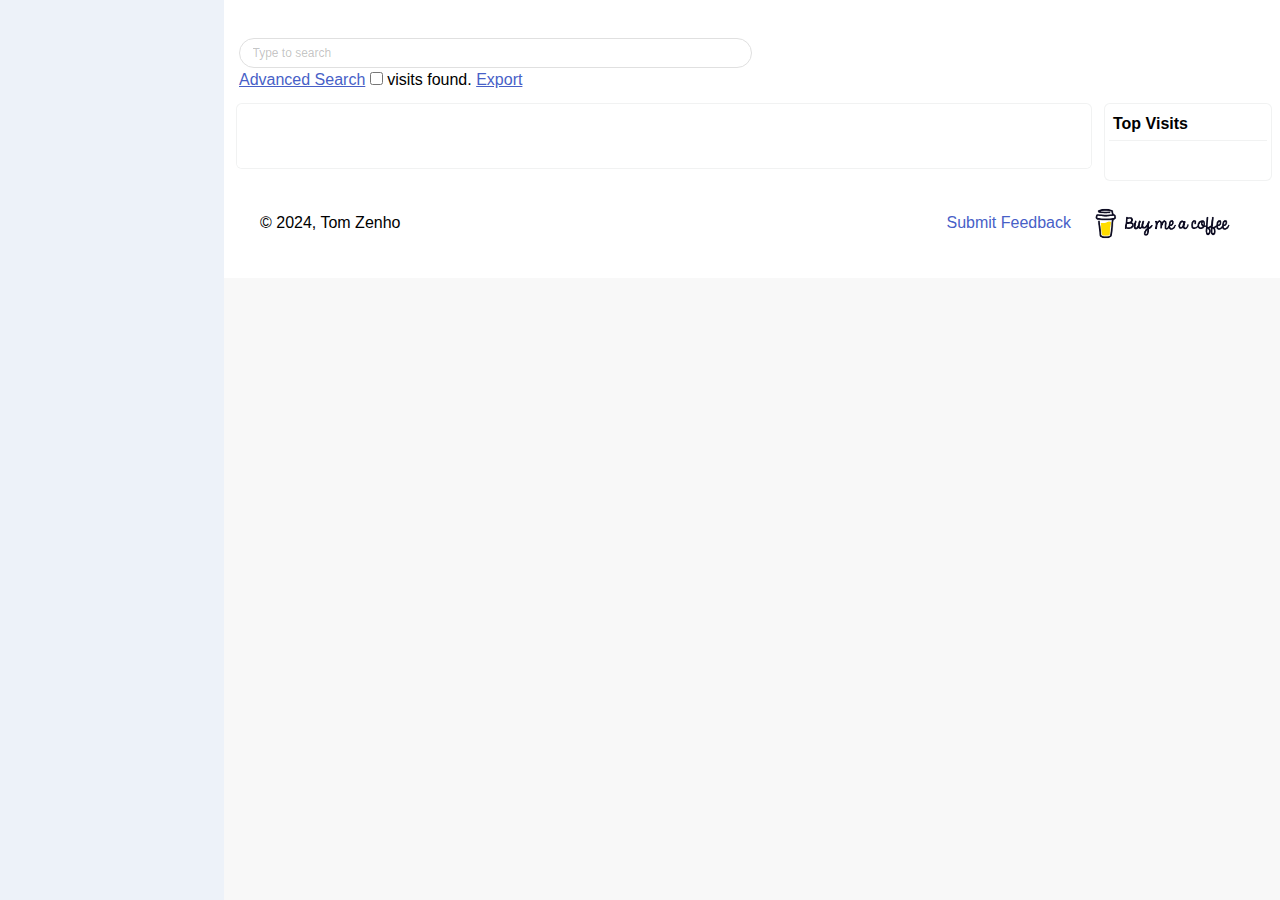
<file: index.html>
<!DOCTYPE html>
<html
  lang="en"
  class="has-aside-left has-aside-mobile-transition has-aside-expanded"
>
  <head>
    <meta charset="utf-8" />
    <meta http-equiv="X-UA-Compatible" content="IE=edge" />
    <meta name="viewport" content="width=device-width, initial-scale=1" />
    <meta
      http-equiv="Content-Security-Policy"
      content="script-src 'self' 'nonce-randomvalue';"
    />
    <!-- style for chrome extensions -->
    <link href="assets/css/bulma.css" rel="stylesheet" />
    <link href="assets/css/material-icons.css" rel="stylesheet" />
    <link href="assets/css/history-plus.css" rel="stylesheet" />

    <!--
  <link href="assets/css/bundle.css" rel="stylesheet" />
  <link href="assets/css/index.css" rel="stylesheet" />
  -->
    <title>__MSG_global_extensionName__</title>
  </head>
  <body>
    <!--/*! UI framework | MIT License | JustBoil.me (https://justboil.me) */-->
    <div id="app">
      <aside
        class="aside is-placed-left is-expanded is-fullheight"
        id="left-sidebar"
      ></aside>
      <section class="section is-main-section pt-0 pl-3 pr-3" id="main-content">
        <div id="top-hosts" class="mt-0"></div>
        <div id="searchTerm">
          <input
            id="search-input"
            class="input is-primary is-small is-rounded"
            autocapitalize="off"
            autocomplete="off"
            type="search"
            spellcheck="false"
            autofocus=""
            placeholder="Type to search"
          />
          <div id="search-result-bar">
            <span id="search-result-mode" name="search-result-mode">
              <a class="navbar-item is-hidden-desktop jb-aside-mobile-toggle">
                <span class="icon"
                  ><i class="mdi mdi-forwardburger mdi-24px"></i
                ></span>
              </a>
              <a
                href="javascript:void(0);"
                class="func-link js-modal-trigger"
                data-target="modal-search"
                id="adv-search-link"
                >Advanced Search</a
              >
              <input
                id="is-advanced-search"
                name="is-advanced-search"
                type="checkbox"
              />
            </span>
            <span id="search-result-count" name="search-result-count"></span>
            <span id="txt_visits_found">visits found</span>.
            <span id="search-result-export">
              <a
                href="javascript:void(0);"
                class="func-link"
                id="search-result-export-link"
              >
                Export
              </a>
            </span>
            <span id="top-paging" class="ml-5"> </span>
          </div>
        </div>
        <div id="syncProgress" class="off">
          <div id="progressBar" class="has-background-info"></div>
          <div id="progressBar2" class="has-background-success"></div>
        </div>
        <div
          id="selection-overlay"
          class="off has-background-success-light card mb-0"
        >
          <div id="main-overlay" class="mdc-touch-target-wrapper">
            <input
              type="hidden"
              name="selected-urls-visits"
              id="selected-urls-visits"
              value=""
            />
            <input
              type="hidden"
              name="selected-urls-list"
              id="selected-urls-list"
              value=""
            />
            <span id="selected-msg"></span>
            <button
              class="button is-small"
              name="ol-btn-clear-selection"
              id="ol-btn-clear-selection"
            >
              Clear Selection
            </button>
            <button
              class="button is-small"
              name="ol-btn-delete-all"
              id="ol-btn-delete-all"
            >
              Delete visits
            </button>
            <button
              class="button is-small"
              name="ol-btn-pin-all"
              id="ol-btn-pin-all"
            >
              Pin URLs
            </button>
            <div class="select is-small">
              <select name="ol-category" id="ol-category">
                <option value="0">-- Move into a category --</option>
                <option value="2">Documents</option>
                <option value="3">Email</option>
                <option value="4">Morning Read</option>
                <option value="5">Tools</option>
                <option value="6">News</option>
                <option value="7">Social</option>
                <option value="8">Entertainment</option>
                <option value="9">Learning</option>
                <option value="10">Shop</option>
                <option value="11">Finance</option>
                <option value="12">Travel</option>
                <option value="13">Hobby</option>
              </select>
            </div>
            <button class="button is-small" name="ol-btn-move" id="ol-btn-move">
              Move
            </button>
          </div>
        </div>
        <div class="main-content columns pt-2">
          <div class="column is-10">
            <div class="card has-table has-table-container-upper-radius">
              <div class="card-content">
                <div class="table">
                  <div
                    class="table-wrapper has-mobile-cards"
                    id="history-urls"
                  ></div>
                  <div class="notification">
                    <div class="level">
                      <div class="level-left">
                        <div class="level-item">
                          <div
                            class="buttons has-addons"
                            id="page-buttons"
                          ></div>
                        </div>
                      </div>
                      <div class="level-right">
                        <div class="level-item">
                          <small id="page-of-total"></small>
                        </div>
                      </div>
                    </div>
                  </div>
                </div>
              </div>
            </div>
          </div>
          <div class="column card mr-2 mt-3 p-1">
            <header class="card-header p-0">
              <p class="card-header-title m-0 p-1" id="section_name_top_visits">
                Top Visits
              </p>
            </header>
            <div class="card-content p-1 table">
              <div class="content p-0 table-wrapper" id="top-urls"></div>
            </div>
          </div>
        </div>
        <footer class="footer">
          <div class="container-fluid">
            <div class="level">
              <div class="level-left">
                <div class="level-item">© 2024, Tom Zenho</div>
              </div>
              <div class="level-right">
                <div class="level-item">
                  <div class="logo">
                    <a
                      href="https://sites.google.com/view/history-plus-extension/feeback"
                      id="link-submit-feedback"
                      >Submit Feedback</a
                    >
                  </div>
                  <div class="logo">
                    <a
                      href="https://www.buymeacoffee.com/historyplus"
                      target="_blank"
                      ><img
                        src="assets/icon/buy-me-a-coffee.png"
                        alt="Buy Me A Coffee"
                        style="
                          height: 45px !important;
                          width: 163px !important;
                          margin-left: 10px;
                        "
                    /></a>
                  </div>
                </div>
              </div>
            </div>
          </div>
        </footer>
      </section>
    </div>

    <div class="modal hidden" id="modal-progress">
      <div class="modal-background"></div>
      <div class="modal-card">
        <header class="modal-card-head">
          <div class="modal-card-title" id="modal-title"></div>
          <button class="delete" aria-label="close"></button>
        </header>
        <section class="modal-card-body p-2">
          <div id="modal-subtitle"></div>
          <div id="modal-syncProgress">
            <div id="modal-progressBar"></div>
            <div id="modal-progressBar2"></div>
          </div>
        </section>
      </div>
    </div>

    <div class="modal hidden" id="modal-search">
      <div class="modal-background"></div>
      <div class="modal-card">
        <header class="modal-card-head">
          <p
            class="modal-card-title i18n_message"
            data-i18n_name="top_search_advanced_search"
          >
            Advanced Search
          </p>
          <button class="delete" aria-label="close"></button>
        </header>
        <section class="modal-card-body">
          <div id="modal-searchPanel">
            <span
              class="left i18n_message"
              data-i18n_name="UI_advanced_search_keywords"
              >Keywords</span
            >
            <span class="right">
              <input type="text" id="search-keywords" name="search-keywords" />
            </span>
            <span
              class="left i18n_message"
              data-i18n_name="UI_advanced_search_date_range"
              >Date Range</span
            >
            <span class="right">
              <input
                type="date"
                id="search-date-from"
                name="search-date-from"
              />
              to
              <input type="date" id="search-date-to" name="search-date-to" />
            </span>
            <span
              class="left i18n_message"
              data-i18n_name="UI_advanced_search_domain"
              >Domain</span
            >
            <span class="right">
              <div class="tooltip">
                <input type="text" id="search-domain" name="search-domain" />
                <span class="tooltiptext has-background-success-light">
                  <span class="hightlight">Format:</span> <br />
                  <span class="hightlight">example.com</span> matches
                  example.com and *.example.com<br />
                  <span class="hightlight">=example.com</span> matches
                  example.com only<br />
                  <span class="hightlight">a.com,b.com</span> use commas to list
                  all domains to match<br /><br /><br />
                </span>
              </div>
            </span>
            <span class="left">URL</span>
            <span class="right">
              <input type="text" id="search-url" name="search-url" />
            </span>
          </div>
        </section>
        <footer class="modal-card-foot">
          <div class="buttons">
            <button
              type="button"
              id="search-submit"
              name="search-submit"
              class="button is-success i18n_message"
              data-i18n_name="UI_button_search"
            >
              Search
            </button>
            <button
              type="button"
              id="search-clear"
              name="search-clear"
              class="button is-success i18n_message"
              data-i18n_name="UI_button_clear"
            >
              Clear
            </button>
            <button
              type="button"
              id="search-close"
              name="search-close"
              class="button i18n_message"
              data-i18n_name="UI_button_close"
            >
              Close
            </button>
          </div>
        </footer>
      </div>
    </div>

    <div class="overlay hidden" id="overlay-backdrop"></div>
  </body>

  <script type="text/javascript" src="config.js"></script>
  <script type="text/javascript" src="assets/js/domain_root.js"></script>
  <script type="text/javascript" src="assets/js/settings.js"></script>
  <script type="text/javascript" src="assets/js/utils.js"></script>
  <script type="text/javascript" src="assets/js/ui.js"></script>
  <script type="text/javascript" src="assets/js/worker.lib.js"></script>
  <script type="text/javascript" src="assets/js/db_service.js"></script>
  <script type="text/javascript" src="assets/js/external/FileSaver.js"></script>
  <script type="text/javascript" src="assets/js/external/jszip.js"></script>
  <script type="text/javascript" src="assets/js/export.js"></script>
  <script type="text/javascript" src="assets/js/index.js"></script>
</html>
</file>
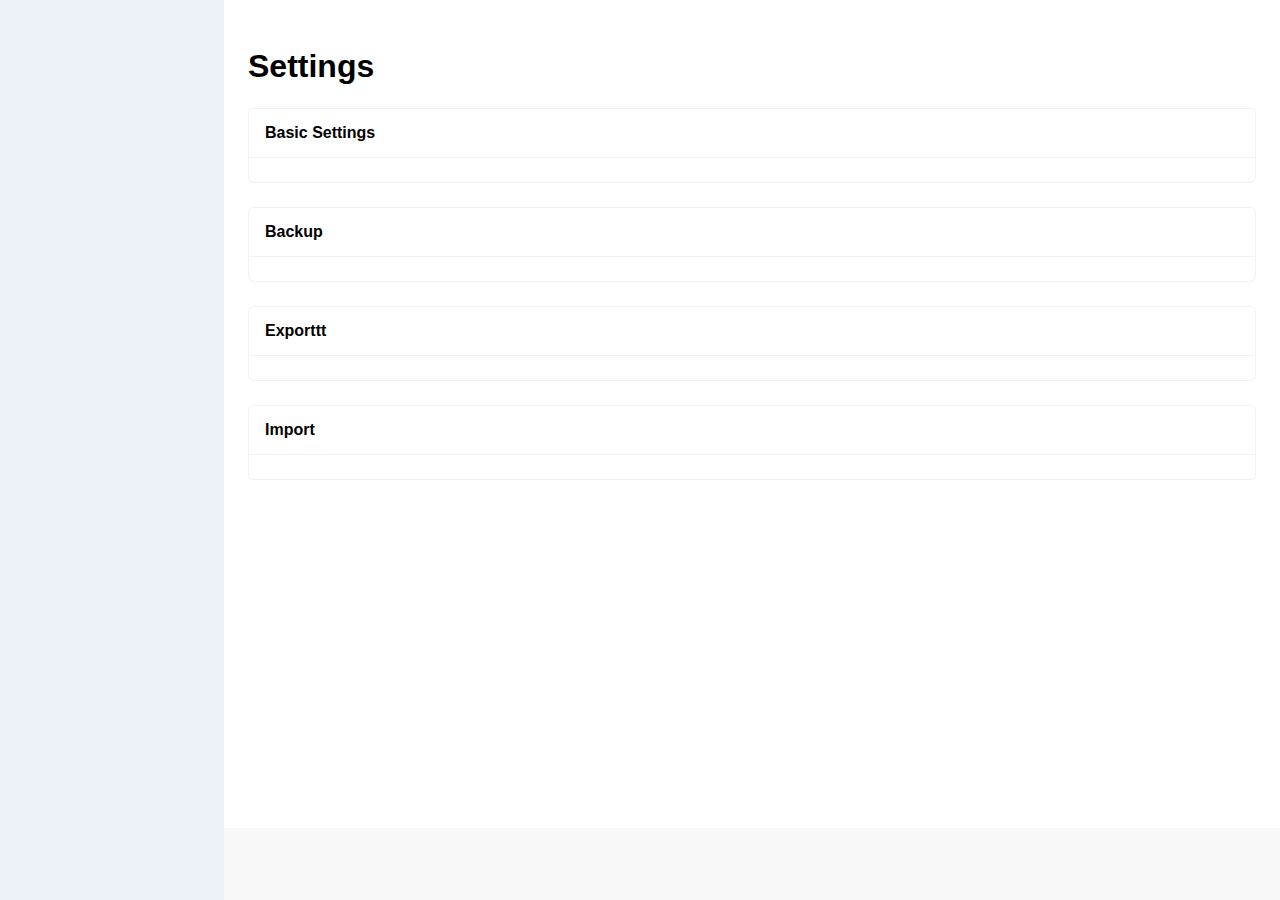
<file: options.html>
<!DOCTYPE html>
<html
  lang="en"
  class="has-aside-left has-aside-mobile-transition has-aside-expanded"
>
  <head>
    <meta charset="utf-8" />
    <meta http-equiv="X-UA-Compatible" content="IE=edge" />
    <meta name="viewport" content="width=device-width, initial-scale=1" />
    <meta
      http-equiv="Content-Security-Policy"
      content="default-src 'self' *127.0.0.1"
    />
    <!-- style for chrome extensions -->
    <link href="assets/css/bulma.css" rel="stylesheet" />
    <link href="assets/css/material-icons.css" rel="stylesheet" />
    <link href="assets/css/history-plus.css" rel="stylesheet" />
    <title>History+ : Settings</title>
  </head>
  <body>
    <div id="app">
      <aside
        class="aside is-placed-left is-expanded is-fullheight"
        id="left-sidebar"
      ></aside>
      <section class="section is-main-section" id="main-content">
        <div id="options-panel">
          <h1
            class="title mt-5 i18n_message"
            data-i18n_name="UI_title_settings"
          >
            Settings
          </h1>

          <div class="card">
            <header class="card-header">
              <p
                class="card-header-title i18n_message"
                data-i18n_name="UI_title_basic_settings"
              >
                Basic Settings
              </p>
            </header>
            <div class="content p-3">
              <div id="setting-start-page"></div>
              <div id="setting-pagesize"></div>
            </div>
          </div>

          <div class="card">
            <header class="card-header">
              <p
                class="card-header-title i18n_message"
                data-i18n_name="UI_title_backup"
              >
                Backup
              </p>
            </header>
            <div class="content p-3">
              <div id="setting-backup"></div>
            </div>
          </div>

          <div class="card">
            <header class="card-header">
              <p
                class="card-header-title i18n_message"
                data-i18n_name="UI_title_export"
              >
                Exporttt
              </p>
            </header>
            <div class="content p-3">
              <div id="setting-export"></div>
            </div>
          </div>

          <div class="card">
            <header class="card-header">
              <p
                class="card-header-title i18n_message"
                data-i18n_name="UI_title_import"
              >
                Import
              </p>
            </header>
            <div class="content p-3">
              <div id="setting-import"></div>
            </div>
          </div>

          <div id="vSpace"></div>
        </div>
      </section>
    </div>

    <div class="modal hidden" id="modal-progress">
      <div class="modal-background"></div>
      <div class="modal-card">
        <header class="modal-card-head">
          <div class="modal-card-title" id="modal-title"></div>
          <button class="delete" aria-label="close"></button>
        </header>
        <section class="modal-card-body p-2">
          <div id="modal-subtitle"></div>
          <div id="modal-syncProgress">
            <div id="modal-progressBar"></div>
            <div id="modal-progressBar2"></div>
          </div>
        </section>
      </div>
    </div>

    <div class="overlay hidden" id="overlay-backdrop"></div>
  </body>
  <script type="text/javascript" src="config.js"></script>
  <script type="module" src="assets/js/i18n.js"></script>
  <script type="text/javascript" src="assets/js/settings.js"></script>
  <script type="text/javascript" src="assets/js/utils.js"></script>
  <script type="text/javascript" src="assets/js/ui.js"></script>
  <script type="text/javascript" src="assets/js/worker.lib.js"></script>
  <script type="text/javascript" src="assets/js/db_service.js"></script>
  <script type="text/javascript" src="assets/js/external/FileSaver.js"></script>
  <script type="text/javascript" src="assets/js/external/jszip.js"></script>
  <script type="text/javascript" src="assets/js/export.js"></script>
  <script type="text/javascript" src="assets/js/import.js"></script>
  <script type="text/javascript" src="assets/js/options.js"></script>
</html>
</file>
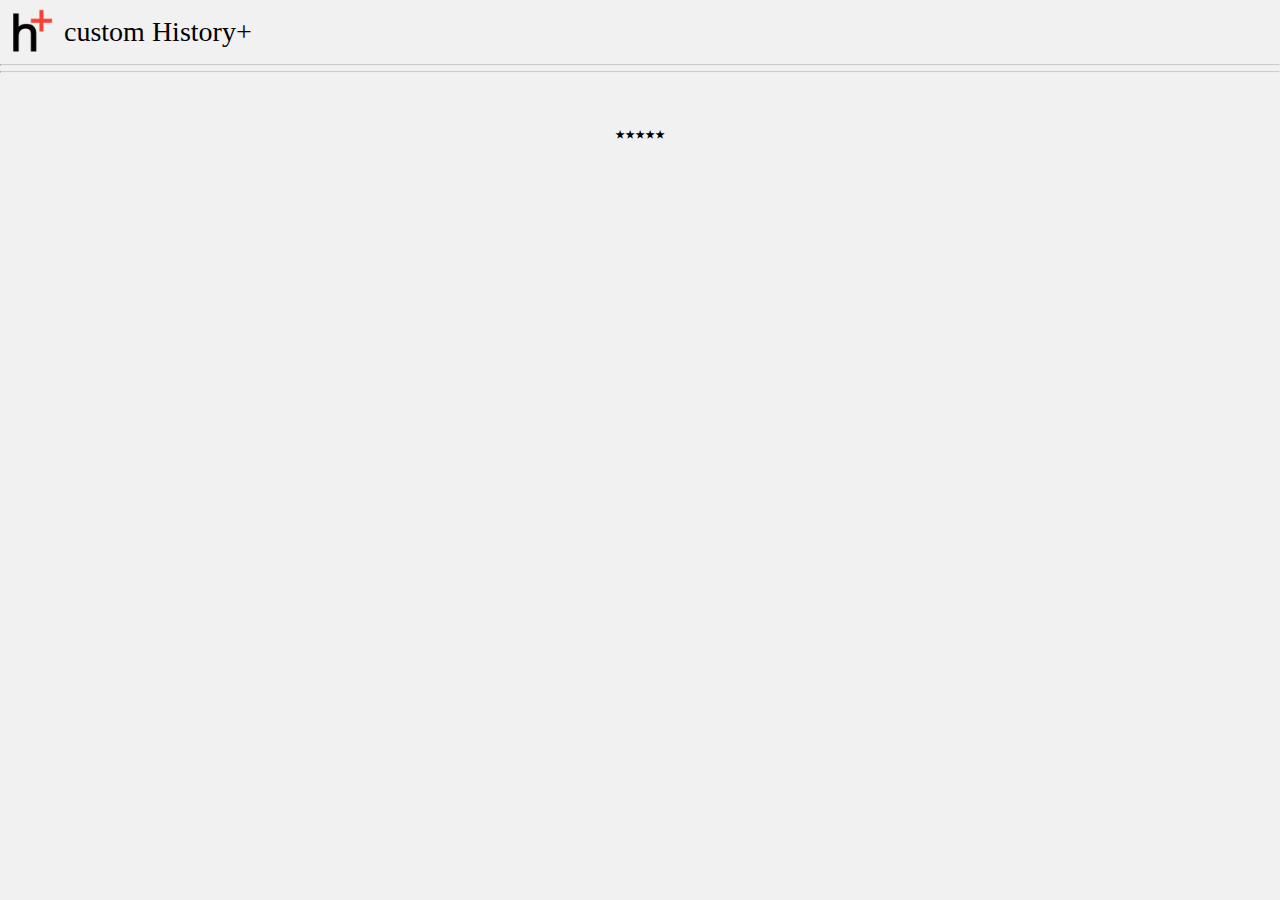
<file: popup.html>
<!DOCTYPE html>
<html>
  <head>
    <meta charset="utf-8" />
    <meta
      name="viewport"
      content="width=device-width, initial-scale=1, shrink-to-fit=no"
    />
    <style>
      * {
        margin: 0;
        padding: 0;
        -webkit-font-smoothing: antialiased;
        -moz-osx-font-smoothing: grayscale;
        box-sizing: border-box;
      }

      body {
        min-width: 280px;
        min-height: 230px;
        padding: 0;
        margin: 0;
        background: #f1f1f1;
      }

      .logo {
        display: flex;
        padding: 8px;
        align-items: center;
      }

      img {
        height: 48px;
        width: 48px;
        margin-right: 8px;
      }

      h1 {
        font-size: 28px;
        font-weight: 300;
        overflow-wrap: break-word;
      }

      h2 {
        font-size: 16px;
        font-weight: 300;
        overflow-wrap: break-word;
        margin: 5px 3px;
      }

      .setting  {
        transition: background-color 150ms cubic-bezier(0.4, 0, 0.2, 1) 0ms;
      }

      .setting:hover {
        background-color: rgba(0, 0, 0, 0.08);
      }

      .switch-input {
        display: none;
      }
      .switch-label {
        font-size: 14px;
        position: relative;
        display: block;
        min-width: 112px;
        cursor: pointer;
        font-weight: 500;
        text-align: left;
        padding: 16px 0 16px 44px;
        margin-left: 14px;
        user-select: none;
      }

      .switch-label:before,
      .switch-label:after {
        content: "";
        position: absolute;
        margin: 0;
        outline: 0;
        top: 50%;
        -ms-transform: translate(0, -50%);
        -webkit-transform: translate(0, -50%);
        transform: translate(0, -50%);
        -webkit-transition: all 0.3s ease;
        transition: all 0.3s ease;
      }
      .switch-label:before {
        left: 1px;
        width: 34px;
        height: 14px;
        background-color: #9e9e9e;
        border-radius: 8px;
      }
      .switch-label:after {
        left: 0;
        width: 20px;
        height: 20px;
        background-color: #fafafa;
        border-radius: 50%;
        box-shadow: 0 3px 1px -2px rgba(0, 0, 0, 0.14),
          0 2px 2px 0 rgba(0, 0, 0, 0.098), 0 1px 5px 0 rgba(0, 0, 0, 0.084);
      }
      .switch-label .toggle--on {
        display: none;
      }
      .switch-label .toggle--off {
        display: inline-block;
      }
      .switch-input:checked + .switch-label:before {
        background-color: #a5d6a7;
      }
      .switch-input:checked + .switch-label:after {
        background-color: #4caf50;
        -ms-transform: translate(80%, -50%);
        -webkit-transform: translate(80%, -50%);
        transform: translate(80%, -50%);
      }
      .switch-input:checked + .switch-label .toggle--on {
        display: inline-block;
      }
      .switch-input:checked + .switch-label .toggle--off {
        display: none;
      }

      hr {
        border-top: 1px solid #ccc;
      }

      .teaser {
        display: block;
        height: 100px;
        width: 100%;
        background: #f1f1f1;
        border: none;
        cursor: pointer;
        display: flex;
        align-items: center;
        justify-content: center;
        text-decoration: none;
        color: black;
        font-size: 1.2rem;
        transition: background-color 150ms cubic-bezier(0.4, 0, 0.2, 1) 0ms;
      }

      .teaser:hover {
        background-color: rgba(0, 0, 0, 0.08);
      }
    </style>
  </head>
  <body>
    <div class="logo">
      <img src="../assets/icon/history_plus_128.png" />
      <h1>custom History+</h1>
    </div>

    <hr />
    <h2
      id="pop_description"
      class="i18n_message"
      data-i18n_name="UI_popup_description"
    ></h2>

    <hr />

    <a href="#" target="_blank" class="teaser">
      <div style="text-align: center">
        <span
          data-message="rate_this_extension"
          id="pop_rating"
          class="i18n_message"
          data-i18n_name="UI_popup_rating"
        ></span>
        <br />
        ⭑⭑⭑⭑⭑
      </div>
    </a>
  </body>
</html>

<script type="text/javascript" src="config.js"></script>
<script type="module" src="assets/js/i18n.js"></script>
<script type="module" src="assets/js/popup.js"></script>
</file>
<file: assets/css/history-plus.css>
/* Add CSS variables for theming at the root level */
:root {
    /* Light theme (default) */
    --bg-color: #ffffff;
    --text-color: #000000;
    --secondary-bg: #f5f5f5;
    --tooltip-bg: #DDDDDD;
    --border-color: #e0e0e0;
    --link-color: #485fc7;  /* Default link color */
    --link-hover-color: #3850b7;  /* Default hover color */
    --line-color: #DDDDDD;
    --progress-bar-bg: grey;
    --progress-bar1-color: #2222FF;
    --progress-bar2-color: green;
    --aside-bg:#edf2f9;
    --overlay-bg: rgba(0, 0, 0, 0.5);
    --menu-on-bg: #00d1b2;
    --setion-border-color: rgba(24, 28, 33, 0.06);
}

/* Dark theme */
[data-theme="dark"] {
    --bg-color: #1a1a1a;
    --text-color: #ffffff;
    --secondary-bg: #2d2d2d;
    --tooltip-bg: #3d3d3d;
    --border-color: #404040;
    --link-color: #EFEFEF;  /* Lighter blue for better contrast in dark mode */
    --link-hover-color: #a3b8ff;  /* Even lighter on hover */
    --line-color: #333333;
    --progress-bar-bg: #404040;
    --progress-bar1-color: #4444ff;
    --progress-bar2-color: #008000;
    --aside-bg:#3d3d3d;
    --overlay-bg: rgba(0, 0, 0, 0.7);
    --menu-on-bg: #CCC;
    --setion-border-color: #DDD;
}

/* Update existing styles to use variables */
body {
    background-color: var(--bg-color);
    color: var(--text-color);
}

aside.aside {
    background: var(--aside-bg);
}

aside.aside .aside-tools {
    background: var(--aside-bg);
    color: var(--text-color);
}

aside.aside .aside-settings {
    background: var(--aside-bg);
}

aside.aside .aside-settings span.icon {
    color: var(--text-color);
}
aside.aside .menu-list a.on {
    background: var(--menu-on-bg);
}

.table,.notification,.card-header,.card, .footer,.card-header-title, .button[disabled],#main-overlay, 
.has-background-success-light, .title {
    background-color: var(--bg-color);
    color: var(--text-color);
}

.card .card-header {
    border-bottom: 1px solid var(--setion-border-color);
}

.card {
    border: 1px solid var(--setion-border-color);
}

.table th {
    color: var(--text-color);
}

.table td, .table th {
    border-top: 1px solid var(--line-color);
}

#vSpace {
    min-height: 300px;
}

#main-content{

}

.host-icon {
    background-repeat: no-repeat;
    height: 32px;
    width: 32px;
    display: block;
    float: left;
    cursor: pointer;
    text-align: center;
}

#top-hosts{
    justify-content: center;
    position: sticky; 
    background-color: var(--bg-color);
    top: 0;
    z-index: 100;
    min-height: 35px;
}
#top-hosts a {
  display: block;
}

#top-hosts a.off {
    border-top-left-radius: 0px;
    border-top-right-radius: 0px;
    border: 0px sold white;
}

#top-hosts a.on img{
  opacity: 1;
  filter: alpha(opacity=100); /* msie */
  filter: grayscale(0);
}

#top-hosts a.off img{
  opacity: 0.4;
  filter: alpha(opacity=40); /* msie */
  filter: grayscale(1);
}

#searchTerm {
    background-color: var(--bg-color);
    font-size: medium;
    padding: 3px;
    position: sticky; 
    top: 35px;
    z-index: 100;
}

#search-input {
    cursor: text;
    min-width: 350px;
    width: 50%;
    background-color: var(--bg-color);
    color: var(--text-color);
    border-color: var(--border-color);
}

#top-paging .button{
    padding: 1px 5px;
    height: 24px;
}

#top-paging input {
    padding: 1px 5px;
    width: 60px;
    text-align: center;
}

#page-buttons input {
    padding: 1px 5px;
    margin-left: 2px;
    height: 30px;
    width: 60px;
    text-align: center;
}

#page-buttons .button {
    margin-bottom: 0;
}

div.on {
    display: block;
}
div.off {
    display: none;
}

#syncProgress {
    flex: 1;
    background-color: grey;
}

a.func-link {
    text-decoration: underline;
    color: var(--link-color);
}

a.func-link:hover {
    text-decoration: underline;
    color: var(--link-hover-color);
}

#modal-searchPanel span{
    height: 32px;
    vertical-align: middle;
}
#modal-searchPanel .left {
    display: block;
    float: left;
    clear: left;
    text-align: right;
    width: 20%;
}
#modal-searchPanel .right {
    display: block;
    float: right;
    clear: right;
    text-align: left;
    width: 76%;
}
#modal-searchPanel input[type="text"] {
    width: 76%;
    min-width: 200px;
}

.tooltip input[type="text"] {
    width: 76%;
    min-width: 200px;
}

.tooltip {
    position: relative;
    display: inline-block;
    width: 100%;
}

.tooltip .tooltiptext {
    visibility: hidden;
    width: 100%;
    min-width: 300px;
    background-color: var(--tooltip-bg);
    color: var(--text-color);
    text-align: left;
    border-radius: 6px;
    padding: .5rem;
    position: absolute;
    z-index: 1;
    bottom: 32px;
    left: 0%;
    margin-left: 0px;
    font-family: sans-serif;
    min-height: 60px;
}

.tooltip .tooltiptext::after {
    content: "";
    position: absolute;
    top: 100%;
    left: 10%;
    margin-left: -5px;
    border-width: 5px;
    border-style: solid;
    border-color: #292929 transparent transparent transparent;
}

.tooltip:hover .tooltiptext {
    visibility: visible;
}

.hightlight{
    font-weight: bold;
}

#progressBar {
    width: 0.1%;
    height: 30px;
    color: white;
    line-height: 30px;
    padding-left: 10px;
}

#progressBar2 {
    width: 0.1%;
    height: 30px;
    color: white;
    line-height: 30px;
    padding-left: 10px;
}

#selection-overlay{
    width: 100wh;
    z-index: 20000;
    position: sticky; 
    top: 95px;
    background-color: var(--tooltip-bg);
    min-height: 32px;
    font-size: 14px;
    line-height: 32px;
    padding: 2px;
}
#selection-overlay select{
    min-width: 150px;
}

.modal {
    display: flex;
    z-index: 200000;
}

.hidden {
    display: none;
}

.overlay {
    position: fixed;
    top: 0;
    bottom: 0;
    left: 0;
    right: 0;
    width: 100%;
    height: 100%;
    background: var(--overlay-bg);
    backdrop-filter: blur(3px);
    z-index: 9999;
}

#modal-syncProgress {
    height: 60px;
    background-color: var(--progress-bar-bg);
    padding: 0;
    margin: 0;
}

#modal-progressBar {
    width: 0.1%;
    height: 30px;
    color: white;
    line-height: 30px;
    background-color: var(--progress-bar1-color);
    white-space: nowrap;
}

#modal-progressBar2 {
    width: 0.1%;
    height: 30px;
    background-color: var(--progress-bar2-color);
    line-height: 30px;
    background-color: green;
    white-space: nowrap;
}
#modal-title {
    clear:right;
}
#modal-title a{
    text-decoration: underline;
    color: var(--link-color);
    font-size: 1em;
}

.tooltip {
    position: relative;
    display: inline-block;
    width: 100%;
}
  
.tooltip .tooltiptext {
    visibility: hidden;
    width: 100%;
    background-color: #DDDDDD;
    color: #000;
    text-align: left;
    border-radius: 6px;
    padding: .5rem;
    position: absolute;
    z-index: 1;
    bottom: 32px;
    left: 0%;
    margin-left: 0px;
    font-family: sans-serif;
    font-size: small;
    line-height: 110%;
}

.tooltip .tooltiptext::after {
    content: "";
    position: absolute;
    top: 100%;
    left: 10%;
    margin-left: -5px;
    border-width: 5px;
    border-style: solid;
    border-color: #292929 transparent transparent transparent;
}

.tooltip:hover .tooltiptext {
    visibility: visible;
    min-height: 70px;
}

.hightlight{
    font-weight: bold;
}

#stat-section{
    padding: 2px 16px;
    width: auto;
}

#stat-date{
    font-size: x-small;
}

#stat-date .tooltips {
    visibility: hidden;
    width: 200px;
    background-color: #DDDDDD;
    color: black;
    border-radius: 5px;
    padding: 2px;
    font-size: 500;
    /* Position the tooltip */
    position: absolute;
    top: 120px;
    left: 15px;
    z-index: 1;
}

#stat-date:hover .tooltips {
    visibility: visible;
}

.calendar-nav {
    display: flex;
    align-items: left;
    justify-content: space-between;
    background-color: var(--secondary-bg);
    border-radius: 8px;
    overflow: hidden;
}
  
.nav-button {
    background: none;
    border: none;
    font-size: 18px;
    cursor: pointer;
    padding: 10px;
}

.calendar-periods {
    display: flex;
    overflow-x: auto;
}

.period-button {
    background-color: var(--border-color);
    border: none;
    padding: 10px 15px;
    text-align: center;
    cursor: pointer;
    min-width: 80px;
    transition: background-color 0.3s, color 0.3s;
}

.period-button:hover {
    background-color: var(--menu-on-bg);
}

.period-button.active {
    background-color: var(--menu-on-bg);
    color: #fff;
}

.period-name {
    font-size: 14px;
}

#date-range {
    text-align: left;
    margin-top: 10px;
}

#date-range .button{
    padding: 1px 5px;
    height: 24px;
}

#date-range .date-input{
    padding: 1px 5px;
    height: 24px;
}

/* Update inputs and buttons for dark mode */
[data-theme="dark"] input,
[data-theme="dark"] select,
[data-theme="dark"] button {
    background-color: var(--secondary-bg);
    color: var(--text-color);
    border-color: var(--border-color);
}

[data-theme="dark"] input:focus,
[data-theme="dark"] select:focus {
    outline-color: var(--link-color);
}

a {
    color: var(--link-color);
    text-decoration: none;
}

a:hover {
    color: var(--link-hover-color);
}

.modal {
    color: #000;
}

.modal input, select{
    background-color: white;
    border: 1px sold #000;
    color: #000;
}
.modal input:focus, select:focus{
    background-color: white;
    border: 1px sold #000;
    outline-color: #008000;
}

.card.has-table {
    overflow: hidden; /* This ensures inner elements don't break the radius */
}

.card.has-table .table-container,
.card.has-table .card-content,
.card.has-table .table-wrapper {
    border-radius: inherit; /* Inherit border radius from parent */
}

.card.has-table {
    border-radius: 6px; /* Adjust this value to match your design */
}

.card {
    overflow: hidden; /* Contain all child elements */
    border-radius: 6px; /* Consistent radius */
}

.card-header {
    border-radius: 6px 6px 0 0; /* Round only top corners */
}

.card-header + .content,
.card .content {
    border-radius: 0 0 6px 6px; /* Round only bottom corners */
    margin: 0; /* Remove any margin that might cause gaps */
}

.content table td,
.content table th {
    border: 1px solid var(--line-color);
}
</file>
